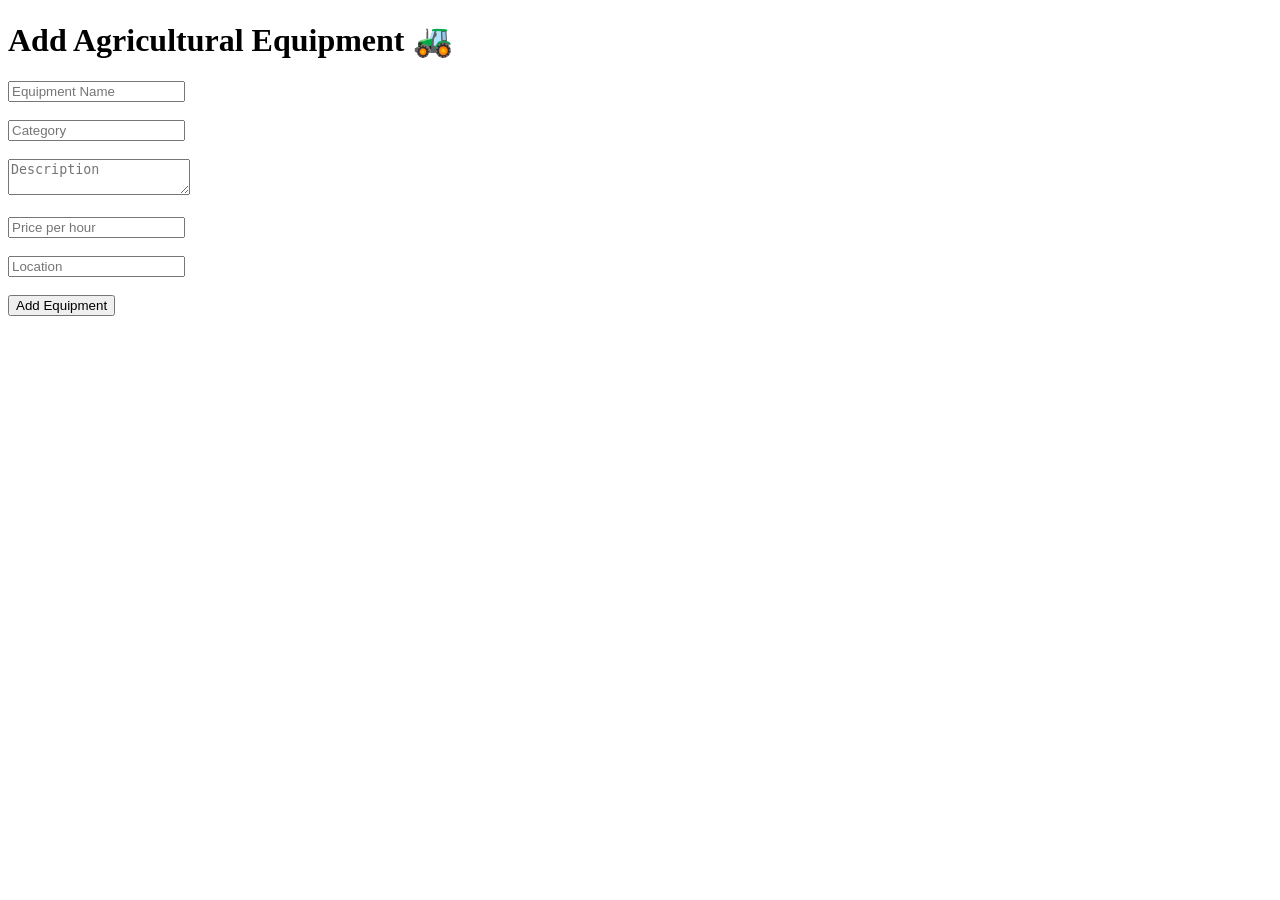
<file: templates/add_equipment.html>
<!DOCTYPE html>
<html>
<head>
<title>Add Equipment | AgriShare</title>
</head>

<body>

<h1>Add Agricultural Equipment 🚜</h1>

<form method="POST">

<input type="text" name="name" placeholder="Equipment Name" required><br><br>

<input type="text" name="category" placeholder="Category" required><br><br>

<textarea name="description" placeholder="Description"></textarea><br><br>

<input type="number" name="price" placeholder="Price per hour" required><br><br>

<input type="text" name="location" placeholder="Location" required><br><br>

<button type="submit">Add Equipment</button>

</form>

</body>
</html>
</file>
